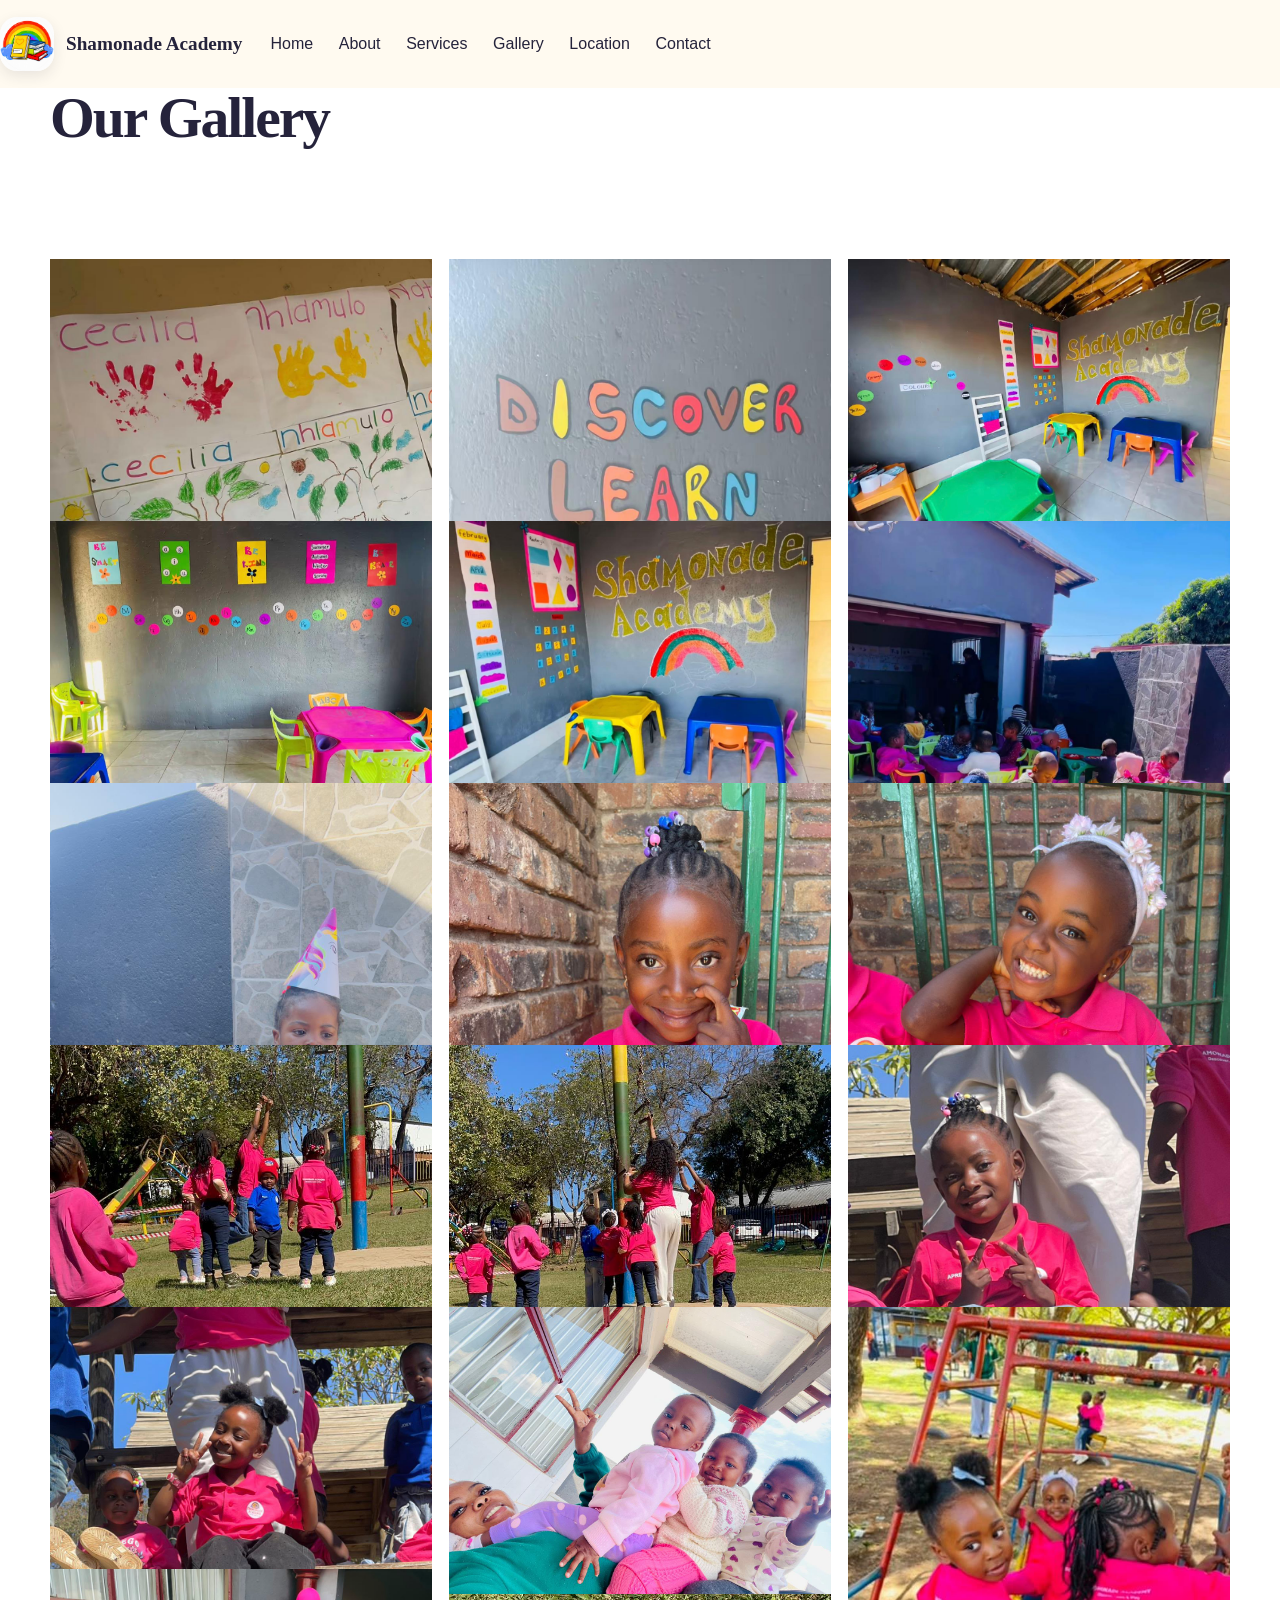
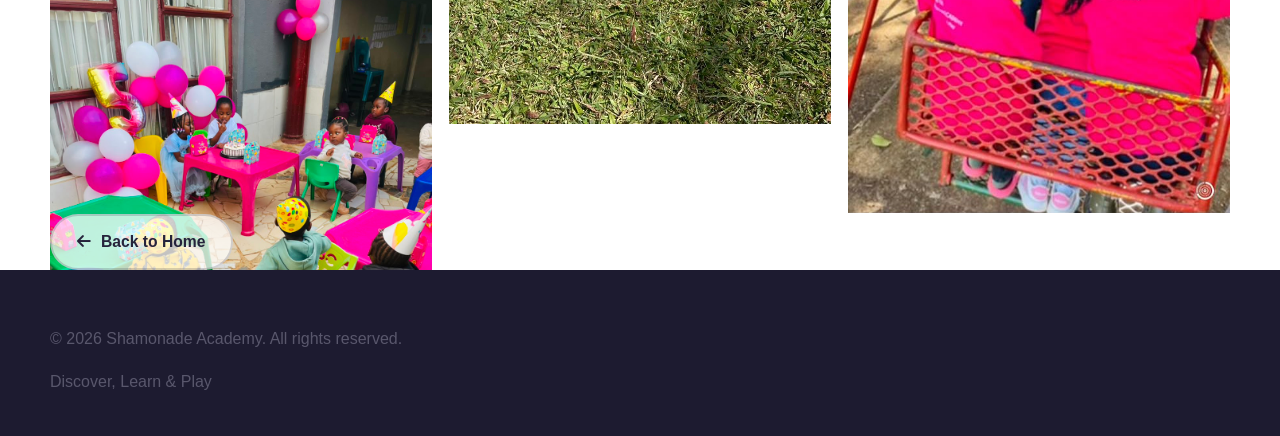
<file: gallery.html>
<!DOCTYPE html>

<html lang="en">
<head>
  <meta charset="UTF-8">
  <meta name="viewport" content="width=device-width, initial-scale=1.0">

  <!-- SEO -->

  <title>Gallery | Shamonade Academy</title>

  <meta
    name="description"
    content="View the Shamonade Academy gallery and explore our learning environment, activities and facilities in Mariveni, Tzaneen, Limpopo."
  >

  <meta
    name="keywords"
    content="Shamonade Academy gallery, preschool Tzaneen, nursery school Limpopo, ECD Tzaneen, Shamonade Academy photos"
  >

  <meta name="author" content="Shamonade Academy">
  <meta name="robots" content="index, follow">

  <link
    rel="canonical"
    href="https://www.shamonadeacademy.xyz/gallery.html"
  >

  <!-- Open Graph -->

  <meta property="og:type" content="website">

  <meta
    property="og:title"
    content="Gallery | Shamonade Academy"
  >

  <meta
    property="og:description"
    content="Explore moments from Shamonade Academy in Mariveni, Tzaneen."
  >

  <meta
    property="og:image"
    content="https://www.shamonadeacademy.xyz/images/logo.jpeg"
  >

  <meta
    property="og:url"
    content="https://www.shamonadeacademy.xyz/gallery.html"
  >

  <meta property="og:locale" content="en_ZA">

  <!-- Favicon -->

  <link
    rel="icon"
    type="image/favicon.jpeg"
    href="images/logo.jpeg"
  >

  <!-- Existing CSS -->

  <link rel="stylesheet" href="style.css">

  <!-- Font Awesome -->

  <link
    rel="stylesheet"
    href="https://cdnjs.cloudflare.com/ajax/libs/font-awesome/6.5.0/css/all.min.css"
  >

</head>

<body>

  <!-- NAVIGATION -->

  <nav class="navbar">

    <div class="nav-container">

      <div class="logo">

        <a href="index.html">

          <img
            src="images/logo.jpeg"
            alt="Shamonade Academy Logo"
          >

        </a>

        <span class="logo-text">
          Shamonade Academy
        </span>

      </div>


      <ul class="nav-links">

        <li>
          <a href="index.html#home">
            Home
          </a>
        </li>

        <li>
          <a href="index.html#about">
            About
          </a>
        </li>

        <li>
          <a href="index.html#services">
            Services
          </a>
        </li>

        <li>
          <a href="gallery.html">
            Gallery
          </a>
        </li>

        <li>
          <a href="index.html#location">
            Location
          </a>
        </li>

        <li>
          <a href="index.html#contact">
            Contact
          </a>
        </li>

      </ul>


      <div class="hamburger" id="hamburger">

        <span></span>
        <span></span>
        <span></span>

      </div>

    </div>

  </nav>


  <!-- GALLERY -->

  <section class="gallery" id="gallery">

    <div class="container">

      <h1 class="section-title">
        Our Gallery
      </h1>

      <p class="contact-desc">
        Take a look at some moments from Shamonade Academy,
        where children discover, learn and play.
      </p>


      <div class="gallery-grid">

        <img
          src="images/gallery1.jpeg"
          alt="Shamonade Academy Gallery Image 1"
          loading="lazy"
        >

        <img
          src="images/gallery2.jpeg"
          alt="Shamonade Academy Gallery Image 2"
          loading="lazy"
        >

        <img
          src="images/gallery3.jpeg"
          alt="Shamonade Academy Gallery Image 3"
          loading="lazy"
        >

        <img
          src="images/gallery4.jpeg"
          alt="Shamonade Academy Gallery Image 4"
          loading="lazy"
        >

        <img
          src="images/gallery5.jpeg"
          alt="Shamonade Academy Gallery Image 5"
          loading="lazy"
        >

        <img
          src="images/gallery6.jpeg"
          alt="Shamonade Academy Gallery Image 6"
          loading="lazy"
        >

        <img
          src="images/gallery7.jpeg"
          alt="Shamonade Academy Gallery Image 1"
          loading="lazy"
        >

        <img
          src="images/gallery9.jpeg"
          alt="Shamonade Academy Gallery Image 3"
          loading="lazy"
        >

        <img
          src="images/gallery10.jpeg"
          alt="Shamonade Academy Gallery Image 4"
          loading="lazy"
        >

        <img
          src="images/gallery11.jpeg"
          alt="Shamonade Academy Gallery Image 5"
          loading="lazy"
        >

        <img
          src="images/gallery12.jpeg"
          alt="Shamonade Academy Gallery Image 6"
          loading="lazy"
        >

        <img
          src="images/gallery13.jpeg"
          alt="Shamonade Academy Gallery Image 1"
          loading="lazy"
        >

        <img
          src="images/gallery14.jpeg"
          alt="Shamonade Academy Gallery Image 2"
          loading="lazy"
        >

        <img
          src="images/gallery15.jpeg"
          alt="Shamonade Academy Gallery Image 3"
          loading="lazy"
        >

        <img
          src="images/gallery16.jpeg"
          alt="Shamonade Academy Gallery Image 4"
          loading="lazy"
        >

        <img
          src="images/gallery17.jpeg"
          alt="Shamonade Academy Gallery Image 5"
          loading="lazy"
        >


      </div>


      <!-- BACK TO HOME -->

      <div class="back-home">

        <a
          href="index.html#gallery"
          class="btn btn-outline"
        >
          <i class="fas fa-arrow-left"></i>
          Back to Home
        </a>

      </div>

    </div>

  </section>


  <!-- FOOTER -->

  <footer class="footer">

    <div class="container">

      <p>
        ©️ 2026 Shamonade Academy. All rights reserved.
      </p>

      <p>
        Discover, Learn & Play
      </p>

    </div>

  </footer>


  <!-- JAVASCRIPT -->

  <script src="index.js"></script>

</body>

</html>
</file>
<file: style.css>
/* =========================================================
   SHAMONADE ACADEMY
   Playful • Colourful • Premium • GSAP-ready
   ========================================================= */
/* ---------- 1. DESIGN TOKENS ---------- */
:root {
  --cream: #fffaf0;
  --cream-deep: #fff2d6;
  --white: #ffffff;
  --ink: #25233b;
  --ink-soft: #59576c;
  --muted: #858195;
  --yellow: #ffd84d;
  --yellow-soft: #fff0a8;
  --pink: #ff8fb3;
  --pink-soft: #ffe0eb;
  --coral: #ff796c;
  --blue: #7ed8f5;
  --blue-soft: #dff7ff;
  --purple: #bba5ff;
  --purple-soft: #eee7ff;
  --green: #a9e8b0;
  --green-soft: #e6f8e7;
  --border: rgba(37, 35, 59, 0.09);
  --shadow-sm: 0 8px 24px rgba(37, 35, 59, 0.07);
  --shadow-md: 0 18px 45px rgba(37, 35, 59, 0.11);
  --shadow-lg: 0 30px 80px rgba(37, 35, 59, 0.15);
  --font-heading: "Baloo 2", cursive;
  --font-body: "Nunito", sans-serif;
  --container: 1180px;
  --header-height: 88px;
  --radius-sm: 16px;
  --radius-md: 26px;
  --radius-lg: 38px;
  --radius-pill: 999px;
  --ease: cubic-bezier(0.22, 1, 0.36, 1);
}
/* ---------- 2. RESET & BASE ---------- */
*,
*::before,
*::after {
  box-sizing: border-box;
}
html {
  scroll-behavior: smooth;
  scroll-padding-top: calc(var(--header-height) + 20px);
  -webkit-text-size-adjust: 100%;
}
body {
  margin: 0;
  min-width: 320px;
  overflow-x: hidden;
  background: var(--cream);
  color: var(--ink);
  font-family: var(--font-body);
  font-size: 16px;
  line-height: 1.7;
  -webkit-font-smoothing: antialiased;
  text-rendering: optimizeLegibility;
}
body,
button,
input,
textarea,
select {
  font-family: var(--font-body);
}
img,
picture,
svg,
video {
  display: block;
  max-width: 100%;
}
img {
  width: 100%;
  height: auto;
}
a {
  color: inherit;
  text-decoration: none;
}
button {
  color: inherit;
}
button,
a {
  -webkit-tap-highlight-color: transparent;
}
button:focus-visible,
a:focus-visible {
  outline: 3px solid var(--purple);
  outline-offset: 5px;
}
::selection {
  background: var(--yellow);
  color: var(--ink);
}
.container {
  width: min(var(--container), calc(100% - 48px));
  margin-inline: auto;
}
.section-space {
  position: relative;
  padding-block: 112px;
  isolation: isolate;
}
section[id] {
  scroll-margin-top: calc(var(--header-height) + 20px);
}
h1,
h2,
h3,
h4,
p {
  margin-top: 0;
}
h1,
h2,
h3,
h4 {
  font-family: var(--font-heading);
  font-weight: 800;
  line-height: 1.08;
  letter-spacing: -0.035em;
}
p {
  color: var(--ink-soft);
}
button,
input,
textarea {
  font: inherit;
}
button {
  cursor: pointer;
}
ul {
  padding: 0;
  list-style: none;
}
@media (prefers-reduced-motion: reduce) {
  *,
  *::before,
  *::after {
    scroll-behavior: auto !important;
    animation-duration: 0.01ms !important;
    animation-iteration-count: 1 !important;
    transition-duration: 0.01ms !important;
  }
}
/* ---------- 3. ACCESSIBILITY ---------- */
.skip-link {
  position: fixed;
  z-index: 9999;
  top: 12px;
  left: 12px;
  padding: 12px 18px;
  transform: translateY(-150%);
  border-radius: 12px;
  background: var(--ink);
  color: var(--white);
  font-weight: 800;
  transition: transform 0.25s ease;
}
.skip-link:focus {
  transform: translateY(0);
}
/* ---------- 4. HEADER & NAVIGATION ---------- */
.site-header {
  position: sticky;
  z-index: 1000;
  top: 0;
  width: 100%;
  background: rgba(255, 250, 240, 0.88);
  border-bottom: 1px solid rgba(37, 35, 59, 0.06);
  backdrop-filter: blur(18px);
  -webkit-backdrop-filter: blur(18px);
  transition:
    box-shadow 0.35s ease,
    background 0.35s ease;
}
.site-header.is-scrolled {
  background: rgba(255, 250, 240, 0.96);
  box-shadow: 0 8px 28px rgba(37, 35, 59, 0.07);
}
.navbar {
  min-height: var(--header-height);
  display: flex;
  align-items: center;
}
.nav-container {
  display: flex;
  align-items: center;
  justify-content: space-between;
  gap: 28px;
}
.logo {
  display: inline-flex;
  align-items: center;
  flex-shrink: 0;
  gap: 12px;
}
.logo img {
  width: 54px;
  height: 54px;
  object-fit: cover;
  border-radius: 17px;
  box-shadow: 0 5px 14px rgba(37, 35, 59, 0.1);
}
.logo-text {
  display: flex;
  flex-direction: column;
  color: var(--ink);
  font-family: luckiest guy;
  font-size: 1.2rem;
  font-weight: 800;
  line-height: 1.05;
}
.logo-text span {
  margin-top: 5px;
  color: var(--muted);
  font-family: var(--font-body);
  font-size: 0.65rem;
  font-weight: 800;
  letter-spacing: 0.12em;
  text-transform: uppercase;
}
.nav-links {
  display: flex;
  align-items: center;
  justify-content: flex-end;
  gap: clamp(14px, 2vw, 28px);
  margin-left: auto;
}
.nav-link {
  position: relative;
  padding-block: 8px;
  color: var(--ink-soft);
  font-size: 0.9rem;
  font-weight: 800;
  transition: color 0.25s ease;
}
.nav-link::after {
  position: absolute;
  right: 0;
  bottom: 2px;
  left: 0;
  height: 3px;
  content: "";
  transform: scaleX(0);
  transform-origin: left;
  border-radius: var(--radius-pill);
  background: var(--coral);
  transition: transform 0.3s var(--ease);
}
.nav-link:hover,
.nav-link:focus-visible {
  color: var(--ink);
}
.nav-link:hover::after,
.nav-link:focus-visible::after {
  transform: scaleX(1);
}
.nav-contact {
  display: flex;
  align-items: center;
  flex-shrink: 0;
}
.nav-cta {
  display: inline-flex;
  min-height: 46px;
  align-items: center;
  justify-content: center;
  gap: 9px;
  padding: 11px 19px;
  border: 2px solid var(--ink);
  border-radius: var(--radius-pill);
  background: var(--ink);
  color: var(--white);
  font-size: 0.88rem;
  font-weight: 900;
  transition:
    transform 0.3s var(--ease),
    background 0.3s ease,
    color 0.3s ease,
    box-shadow 0.3s ease;
}
.nav-cta:hover {
  transform: translateY(-3px);
  background: var(--yellow);
  color: var(--ink);
  box-shadow: 0 9px 22px rgba(37, 35, 59, 0.13);
}
.hamburger {
  display: none;
  width: 46px;
  height: 46px;
  flex-shrink: 0;
  align-items: center;
  justify-content: center;
  flex-direction: column;
  gap: 6px;
  padding: 0;
  border: 1px solid var(--border);
  border-radius: 15px;
  background: var(--white);
  cursor: pointer;
}
.hamburger span {
  display: block;
  width: 21px;
  height: 2.5px;
  border-radius: 10px;
  background: var(--ink);
  transition:
    transform 0.3s ease,
    opacity 0.2s ease;
}
.hamburger[aria-expanded="true"] span:first-child {
  transform: translateY(4.25px) rotate(45deg);
}
.hamburger[aria-expanded="true"] span:nth-child(2) {
  opacity: 0;
}
.hamburger[aria-expanded="true"] span:last-child {
  transform: translateY(-4.25px) rotate(-45deg);
}
/* ---------- 5. SCROLL PROGRESS ---------- */
.scroll-progress {
  position: absolute;
  right: 0;
  bottom: -1px;
  left: 0;
  z-index: 5;
  height: 3px;
  overflow: hidden;
  background: transparent;
  pointer-events: none;
}
.scroll-progress span {
  display: block;
  width: 100%;
  height: 100%;
  transform: scaleX(0);
  transform-origin: left center;
  background: linear-gradient(
    90deg,
    var(--coral),
    var(--yellow),
    var(--green),
    var(--blue),
    var(--purple)
  );
}
/* ---------- 6. BUTTONS ---------- */
.btn {
  position: relative;
  display: inline-flex;
  min-height: 56px;
  align-items: center;
  justify-content: center;
  gap: 10px;
  overflow: hidden;
  padding: 15px 25px;
  border: 2px solid transparent;
  border-radius: var(--radius-pill);
  font-size: 0.98rem;
  font-weight: 900;
  line-height: 1.2;
  transition:
    transform 0.3s var(--ease),
    box-shadow 0.3s ease,
    background 0.3s ease,
    color 0.3s ease,
    border-color 0.3s ease;
}
.btn:hover {
  transform: translateY(-4px);
}
.btn:active {
  transform: translateY(-1px) scale(0.98);
}
.btn-whatsapp {
  background: #1dbf73;
  color: var(--white);
  box-shadow: 0 12px 25px rgba(29, 191, 115, 0.22);
}
.btn-whatsapp:hover {
  background: #13a965;
  box-shadow: 0 17px 35px rgba(29, 191, 115, 0.3);
}
.btn-outline {
  border-color: rgba(37, 35, 59, 0.18);
  background: rgba(255, 255, 255, 0.75);
  color: var(--ink);
}
.btn-outline:hover {
  border-color: var(--ink);
  background: var(--white);
  box-shadow: var(--shadow-sm);
}
.btn-call {
  background: var(--yellow);
  color: var(--ink);
}
.btn-call:hover {
  background: #ffca27;
  box-shadow: 0 12px 25px rgba(255, 216, 77, 0.25);
}
.btn-email {
  border-color: rgba(255, 255, 255, 0.5);
  background: transparent;
  color: var(--white);
}
.btn-email:hover {
  border-color: var(--white);
  background: var(--white);
  color: var(--ink);
}
/* ---------- 7. FLOATING DECORATION ---------- */
.floating-scene {
  position: absolute;
  z-index: 2;
  inset: 0;
  overflow: hidden;
  pointer-events: none;
}
.float-item {
  position: absolute;
  display: grid;
  place-items: center;
  line-height: 1;
  user-select: none;
  will-change: transform;
}
.butterfly {
  font-size: clamp(1.8rem, 3vw, 2.8rem);
}
.butterfly-one {
  top: 18%;
  left: 4%;
  color: var(--coral);
  transform: rotate(-18deg);
}
.butterfly-two {
  top: 67%;
  right: 4%;
  color: var(--purple);
  transform: rotate(15deg);
}
.letter {
  font-family: var(--font-heading);
  font-weight: 800;
}
.letter-a {
  top: 15%;
  right: 8%;
  color: var(--pink);
  font-size: clamp(2.8rem, 5vw, 4.5rem);
  transform: rotate(12deg);
}
.letter-b {
  bottom: 17%;
  left: 7%;
  color: var(--blue);
  font-size: clamp(2.4rem, 4vw, 3.6rem);
  transform: rotate(-12deg);
}
.number {
  font-family: var(--font-heading);
  font-weight: 800;
}
.number-one {
  top: 35%;
  left: 8%;
  color: var(--yellow);
  font-size: 2.8rem;
  transform: rotate(-12deg);
}
.number-two {
  top: 51%;
  right: 9%;
  color: var(--purple);
  font-size: 2.4rem;
  transform: rotate(13deg);
}
.number-three {
  right: 17%;
  bottom: 12%;
  color: var(--coral);
  font-size: 2.6rem;
  transform: rotate(-8deg);
}
.animal {
  font-size: clamp(2rem, 4vw, 3.5rem);
}
.animal-one {
  top: 47%;
  left: 3%;
  transform: rotate(-10deg);
}
.animal-two {
  top: 22%;
  right: 3%;
  transform: rotate(10deg);
}
.book-float {
  right: 11%;
  bottom: 25%;
  color: var(--purple);
  font-size: 2.5rem;
  transform: rotate(12deg);
}
.star-float {
  top: 30%;
  right: 20%;
  color: var(--yellow);
  font-size: 2.5rem;
}
.pencil-float {
  bottom: 13%;
  left: 20%;
  color: var(--coral);
  font-size: 2.6rem;
  transform: rotate(-35deg);
}
.rainbow-float {
  top: 12%;
  left: 19%;
  color: var(--pink);
  font-size: 2.8rem;
}
/* ---------- 8. HERO SECTION ---------- */
.hero {
  position: relative;
  min-height: min(790px, calc(100svh - var(--header-height)));
  display: flex;
  align-items: center;
  overflow: hidden;
  padding: 80px 0 92px;
  background:
    radial-gradient(
      ellipse at 5% 15%,
      rgba(255, 216, 77, 0.2),
      transparent 30%
    ),
    radial-gradient(
      ellipse at 95% 85%,
      rgba(187, 165, 255, 0.22),
      transparent 31%
    ),
    var(--cream);
  isolation: isolate;
}
.hero-background {
  position: absolute;
  z-index: -1;
  inset: 0;
  overflow: hidden;
  pointer-events: none;
}
.hero-blob {
  position: absolute;
  display: block;
  border-radius: 50%;
  filter: blur(1px);
}
.hero-blob-one {
  top: -190px;
  right: -100px;
  width: clamp(350px, 47vw, 670px);
  aspect-ratio: 1;
  background: rgba(255, 143, 179, 0.2);
}
.hero-blob-two {
  bottom: -250px;
  left: 27%;
  width: clamp(350px, 43vw, 610px);
  aspect-ratio: 1;
  background: rgba(126, 216, 245, 0.2);
}
.hero-sun {
  position: absolute;
  top: 11%;
  left: 47%;
  width: 48px;
  aspect-ratio: 1;
  border-radius: 50%;
  background: var(--yellow);
  opacity: 0.85;
  box-shadow: 0 0 0 12px rgba(255, 216, 77, 0.12);
}
.hero-sparkle {
  position: absolute;
  color: var(--coral);
  font-size: 2rem;
}
.hero-sparkle-one {
  top: 22%;
  left: 42%;
}
.hero-sparkle-two {
  right: 7%;
  bottom: 17%;
  color: var(--purple);
  font-size: 2.6rem;
}
.hero-inner {
  position: relative;
  z-index: 3;
  display: grid;
  grid-template-columns: minmax(0, 1.02fr) minmax(0, 0.98fr);
  align-items: center;
  gap: clamp(36px, 6vw, 84px);
}
.hero-content {
  position: relative;
  z-index: 2;
  max-width: 600px;
}
.hero-eyebrow {
  display: inline-flex;
  align-items: center;
  gap: 9px;
  margin-bottom: 22px;
  padding: 9px 15px;
  border: 1px solid rgba(37, 35, 59, 0.07);
  border-radius: var(--radius-pill);
  background: rgba(255, 255, 255, 0.8);
  box-shadow: 0 5px 20px rgba(37, 35, 59, 0.04);
  color: var(--ink-soft);
  font-size: 0.84rem;
  font-weight: 900;
  letter-spacing: 0.025em;
}
.eyebrow-icon {
  color: var(--coral);
  font-size: 1.1rem;
}
.hero-title {
  max-width: 690px;
  margin-bottom: 22px;
  font-size: clamp(3.25rem, 5.6vw, 5.7rem);
  line-height: 0.98;
  letter-spacing: -0.055em;
}
.title-highlight {
  position: relative;
  display: inline-block;
  z-index: 0;
  color: var(--coral);
}
.title-highlight::after {
  position: absolute;
  z-index: -1;
  right: -2px;
  bottom: 0.02em;
  left: -2px;
  height: 0.24em;
  content: "";
  border-radius: 50%;
  background: var(--yellow-soft);
  transform: rotate(-1.5deg);
}
.title-last-line {
  display: block;
}
.tagline {
  margin-bottom: 13px;
  color: var(--ink);
  font-size: clamp(1.05rem, 1.6vw, 1.25rem);
  font-weight: 900;
}
.hero-desc {
  max-width: 530px;
  margin-bottom: 28px;
  color: var(--ink-soft);
  font-size: 1.04rem;
  line-height: 1.85;
}
.hero-btns {
  display: flex;
  flex-wrap: wrap;
  gap: 13px;
}
.hero-trust {
  display: flex;
  align-items: center;
  flex-wrap: wrap;
  gap: 11px;
  margin-top: 28px;
  color: var(--muted);
  font-size: 0.83rem;
  font-weight: 800;
}
.hero-trust > span {
  display: inline-flex;
  align-items: center;
  gap: 6px;
}
.hero-trust > span:first-child {
  color: var(--ink-soft);
}
.hero-trust .trust-dot {
  width: 5px;
  height: 5px;
  border-radius: 50%;
  background: var(--coral);
}
.hero-visual {
  position: relative;
  min-width: 0;
  padding: 20px 12px 26px 8px;
}
.hero-image-frame {
  position: relative;
  z-index: 1;
  overflow: visible;
  padding: 12px;
  border: 2px solid rgba(255, 255, 255, 0.95);
  border-radius: 44% 44% 28px 28px;
  background: rgba(255, 255, 255, 0.55);
  box-shadow: var(--shadow-lg);
  transform: rotate(2deg);
}
.hero-image-frame::before {
  position: absolute;
  z-index: -1;
  inset: -12px;
  content: "";
  border: 2px dashed rgba(255, 121, 108, 0.45);
  border-radius: 44% 44% 34px 34px;
  transform: rotate(-4deg);
}
.hero-image {
  width: 100%;
  height: clamp(340px, 41vw, 515px);
  border-radius: 42% 42% 20px 20px;
  object-fit: cover;
  object-position: center;
  background: var(--pink-soft);
}
.hero-image-decoration {
  position: absolute;
  z-index: -1;
  border-radius: 50%;
}
.decoration-one {
  top: 0;
  right: -20px;
  width: 112px;
  height: 112px;
  background: var(--yellow);
}
.decoration-two {
  bottom: -10px;
  left: -25px;
  width: 120px;
  height: 120px;
  background: var(--blue);
}
.hero-image-sticker {
  position: absolute;
  z-index: 3;
  display: flex;
  align-items: center;
  gap: 10px;
  padding: 12px 16px;
  border: 3px solid var(--white);
  border-radius: 20px;
  box-shadow: var(--shadow-md);
}
.sticker-top {
  top: 16%;
  left: -39px;
  background: var(--yellow);
  transform: rotate(-7deg);
}
.sticker-bottom {
  right: -30px;
  bottom: 14%;
  background: var(--white);
  transform: rotate(5deg);
}
.sticker-icon {
  display: grid;
  width: 42px;
  height: 42px;
  flex-shrink: 0;
  place-items: center;
  border-radius: 14px;
  background: rgba(255, 255, 255, 0.7);
  font-size: 1.5rem;
}
.sticker-face {
  display: flex;
  flex-direction: column;
  color: var(--ink);
  font-family: var(--font-heading);
  font-size: 0.95rem;
  font-weight: 800;
  line-height: 1.2;
}
.sticker-face small {
  margin-top: 4px;
  color: var(--ink-soft);
  font-family: var(--font-body);
  font-size: 0.7rem;
  font-weight: 800;
}
.hero-orbit {
  position: absolute;
  z-index: -1;
  border: 2px dashed rgba(37, 35, 59, 0.14);
  border-radius: 50%;
  pointer-events: none;
}
.orbit-one {
  inset: -30px -26px -10px -26px;
  transform: rotate(-15deg);
}
.orbit-two {
  inset: 14px -44px 16px -12px;
  border-color: rgba(255, 143, 179, 0.42);
  transform: rotate(24deg);
}
.hero-scroll {
  position: absolute;
  z-index: 3;
  bottom: 22px;
  left: 50%;
  display: flex;
  align-items: center;
  gap: 10px;
  transform: translateX(-50%);
  color: var(--muted);
  font-size: 0.74rem;
  font-weight: 900;
  letter-spacing: 0.12em;
  text-transform: uppercase;
}
.hero-scroll::before {
  width: 25px;
  height: 1px;
  content: "";
  background: var(--coral);
}
/* ---------- 9. SECTION HEADINGS ---------- */
.section-heading {
  max-width: 740px;
  margin: 0 auto 54px;
  text-align: center;
}
.section-kicker {
  display: inline-flex;
  align-items: center;
  justify-content: center;
  gap: 8px;
  margin-bottom: 14px;
  color: #e76572;
  font-size: 0.8rem;
  font-weight: 1000;
  letter-spacing: 0.14em;
  text-transform: uppercase;
}
.section-title {
  margin-bottom: 17px;
  font-size: clamp(2.6rem, 4.5vw, 4rem);
  line-height: 1.05;
}
.section-intro {
  max-width: 610px;
  margin: 0 auto;
  font-size: 1.02rem;
  line-height: 1.85;
}
/* ---------- 10. ABOUT SECTION ---------- */
.about {
  overflow: hidden;
  background: var(--white);
}
.about::before {
  position: absolute;
  z-index: -1;
  top: 7%;
  right: -140px;
  width: 320px;
  height: 320px;
  content: "";
  border-radius: 50%;
  background: var(--yellow-soft);
  opacity: 0.35;
}
.about-grid {
  display: grid;
  grid-template-columns: minmax(0, 0.9fr) minmax(0, 1.1fr);
  align-items: center;
  gap: clamp(44px, 7vw, 92px);
}
.about-img {
  position: relative;
  min-width: 0;
  padding: 14px 20px 20px 0;
}
.about-image-frame {
  position: relative;
  overflow: hidden;
  border: 9px solid var(--white);
  border-radius: 32px 32px 90px 32px;
  background: var(--blue-soft);
  box-shadow: var(--shadow-md);
  transform: rotate(-2deg);
}
.about-image-frame img {
  width: 100%;
  height: clamp(340px, 42vw, 490px);
  object-fit: cover;
  object-position: center;
}
.about-image-badge {
  position: absolute;
  right: -4px;
  bottom: 0;
  z-index: 2;
  display: grid;
  width: 135px;
  height: 135px;
  align-content: center;
  justify-items: center;
  padding: 12px;
  border: 5px solid var(--white);
  border-radius: 50%;
  background: var(--yellow);
  box-shadow: var(--shadow-sm);
  text-align: center;
  transform: rotate(7deg);
}
.about-image-badge strong {
  font-family: var(--font-heading);
  font-size: 1.7rem;
  line-height: 1;
}
.about-image-badge span {
  margin-top: 6px;
  font-size: 0.7rem;
  font-weight: 900;
  line-height: 1.3;
}
.about-doodle {
  position: absolute;
  z-index: -1;
  border-radius: 50%;
}
.about-doodle-one {
  top: -12px;
  left: -20px;
  width: 90px;
  height: 90px;
  background: var(--pink);
}
.about-doodle-two {
  right: 7%;
  bottom: -5px;
  width: 80px;
  height: 80px;
  background: var(--blue);
}
.about-text {
  min-width: 0;
}
.about-mini-label {
  display: inline-flex;
  align-items: center;
  gap: 8px;
  margin-bottom: 15px;
  color: var(--coral);
  font-size: 0.8rem;
  font-weight: 1000;
  letter-spacing: 0.12em;
  text-transform: uppercase;
}
.about-text h3 {
  margin-bottom: 20px;
  font-size: clamp(2.2rem, 3.5vw, 3.2rem);
}
.about-text > p {
  margin-bottom: 17px;
  line-height: 1.9;
}
.about-values {
  display: grid;
  grid-template-columns: repeat(2, minmax(0, 1fr));
  gap: 17px;
  margin: 28px 0;
}
.value-item {
  display: flex;
  align-items: flex-start;
  gap: 12px;
  padding: 15px;
  border: 1px solid var(--border);
  border-radius: 19px;
  background: rgba(255, 255, 255, 0.7);
  transition:
    transform 0.3s var(--ease),
    box-shadow 0.3s ease;
}
.value-item:hover {
  transform: translateY(-5px);
  box-shadow: var(--shadow-sm);
}
.value-icon {
  display: grid;
  width: 43px;
  height: 43px;
  flex-shrink: 0;
  place-items: center;
  border-radius: 14px;
  font-size: 1.25rem;
}
.value-icon-yellow {
  background: var(--yellow-soft);
}
.value-icon-pink {
  background: var(--pink-soft);
}
.value-icon-blue {
  background: var(--blue-soft);
}
.value-item strong {
  display: block;
  margin-bottom: 4px;
  font-family: var(--font-heading);
  font-size: 1rem;
  font-weight: 800;
  line-height: 1.25;
}
.value-item p {
  margin: 0;
  font-size: 0.83rem;
  line-height: 1.6;
}
.text-link {
  display: inline-flex;
  align-items: center;
  gap: 9px;
  color: var(--ink);
  font-weight: 1000;
  transition:
    gap 0.3s var(--ease),
    color 0.3s ease;
}
.text-link:hover {
  gap: 15px;
  color: #e76572;
}
.about-stats {
  display: grid;
  grid-template-columns: repeat(3, minmax(0, 1fr));
  gap: 14px;
  margin-top: 65px;
}
.stat {
  position: relative;
  display: flex;
  min-height: 145px;
  flex-direction: column;
  align-items: center;
  justify-content: center;
  overflow: hidden;
  padding: 20px 12px;
  border-radius: 24px;
  text-align: center;
  transition: transform 0.3s var(--ease);
}
.stat:hover {
  transform: translateY(-5px) rotate(-1deg);
}
.stat-yellow {
  background: var(--yellow-soft);
}
.stat-pink {
  background: var(--pink-soft);
}
.stat-blue {
  background: var(--blue-soft);
}
.stat-number {
  display: block;
  margin-bottom: 5px;
  color: var(--ink);
  font-family: var(--font-heading);
  font-size: clamp(2rem, 3vw, 2.9rem);
  font-weight: 800;
  line-height: 1;
}
.stat-label {
  color: var(--ink-soft);
  font-size: 0.85rem;
  font-weight: 900;
}
.stat-decoration {
  position: absolute;
  top: 8px;
  right: 12px;
  color: rgba(37, 35, 59, 0.22);
  font-size: 1.3rem;
}
/* ---------- 11. SERVICES SECTION ---------- */
.services {
  overflow: hidden;
  background: var(--cream);
}
.services-background {
  position: absolute;
  z-index: -1;
  inset: 0;
  overflow: hidden;
  pointer-events: none;
}
.services-doodle {
  position: absolute;
  border-radius: 50%;
}
.services-doodle-one {
  top: 8%;
  left: -150px;
  width: 320px;
  height: 320px;
  background: var(--pink-soft);
  opacity: 0.7;
}
.services-doodle-two {
  right: -100px;
  bottom: 8%;
  width: 280px;
  height: 280px;
  background: var(--blue-soft);
  opacity: 0.85;
}
.services-doodle-three {
  top: 42%;
  right: 25%;
  width: 70px;
  height: 70px;
  border: 12px solid var(--yellow);
  opacity: 0.6;
}
.services-grid {
  display: grid;
  grid-template-columns: repeat(4, minmax(0, 1fr));
  align-items: stretch;
  gap: 20px;
}
.service-card {
  position: relative;
  display: flex;
  min-width: 0;
  flex-direction: column;
  overflow: hidden;
  border: 1px solid rgba(37, 35, 59, 0.06);
  border-radius: 28px;
  background: var(--white);
  box-shadow: 0 8px 24px rgba(37, 35, 59, 0.04);
  transition:
    transform 0.4s var(--ease),
    box-shadow 0.4s ease;
}
.service-card:hover {
  transform: translateY(-10px);
  box-shadow: var(--shadow-md);
}
.service-card-yellow {
  --service-color: var(--yellow);
  --service-soft: var(--yellow-soft);
}
.service-card-pink {
  --service-color: var(--pink);
  --service-soft: var(--pink-soft);
}
.service-card-blue {
  --service-color: var(--blue);
  --service-soft: var(--blue-soft);
}
.service-card-purple {
  --service-color: var(--purple);
  --service-soft: var(--purple-soft);
}
.service-image {
  position: relative;
  height: 190px;
  overflow: hidden;
  background: var(--service-soft, var(--cream-deep));
}
.service-image img {
  width: 100%;
  height: 100%;
  object-fit: cover;
  transition: transform 0.7s var(--ease);
}
.service-card:hover .service-image img {
  transform: scale(1.08);
}
.service-number {
  position: absolute;
  top: 13px;
  left: 13px;
  display: grid;
  width: 38px;
  height: 38px;
  place-items: center;
  border: 2px solid rgba(255, 255, 255, 0.85);
  border-radius: 13px;
  background: var(--service-color, var(--yellow));
  color: var(--ink);
  font-family: var(--font-heading);
  font-size: 1rem;
  font-weight: 800;
}
.service-image-icon {
  position: absolute;
  right: 13px;
  bottom: 13px;
  display: grid;
  width: 46px;
  height: 46px;
  place-items: center;
  border: 3px solid var(--white);
  border-radius: 15px;
  background: var(--service-color, var(--yellow));
  font-size: 1.45rem;
  box-shadow: var(--shadow-sm);
}
.service-card-content {
  display: flex;
  flex: 1;
  flex-direction: column;
  align-items: flex-start;
  padding: 23px 21px 24px;
}
.service-label {
  display: inline-flex;
  align-items: center;
  margin-bottom: 10px;
  padding: 5px 10px;
  border-radius: var(--radius-pill);
  background: var(--service-soft, var(--cream-deep));
  color: var(--ink-soft);
  font-size: 0.68rem;
  font-weight: 1000;
  letter-spacing: 0.08em;
  text-transform: uppercase;
}
.service-card h3 {
  margin-bottom: 11px;
  font-size: 1.5rem;
  line-height: 1.1;
}
.service-card-content p {
  margin-bottom: 19px;
  font-size: 0.9rem;
  line-height: 1.8;
}
.service-link {
  display: inline-flex;
  align-items: center;
  gap: 8px;
  margin-top: auto;
  color: var(--ink);
  font-size: 0.88rem;
  font-weight: 1000;
  transition:
    gap 0.3s var(--ease),
    color 0.3s ease;
}
.service-link:hover {
  gap: 13px;
  color: #e76572;
}
.services-bottom {
  display: flex;
  align-items: center;
  justify-content: center;
  gap: 14px;
  margin-top: 46px;
  padding: 20px 25px;
  border: 1px dashed rgba(37, 35, 59, 0.18);
  border-radius: 22px;
  background: rgba(255, 255, 255, 0.6);
  text-align: center;
}
.services-bottom-icon {
  display: grid;
  width: 44px;
  height: 44px;
  flex-shrink: 0;
  place-items: center;
  border-radius: 15px;
  background: var(--yellow-soft);
  font-size: 1.35rem;
}
.services-bottom p {
  margin: 0;
  font-size: 0.94rem;
  font-weight: 800;
}
/* ---------- 12. GALLERY SECTION ---------- */
.gallery {
  overflow: hidden;
  background: var(--white);
}
.gallery-grid {
  display: grid;
  grid-auto-flow: dense;
  grid-template-columns: repeat(3, minmax(0, 1fr));
  grid-auto-rows: 245px;
  gap: 17px;
}
.gallery-item {
  position: relative;
  min-width: 0;
  overflow: hidden;
  border-radius: 24px;
  background: var(--cream-deep);
  isolation: isolate;
}
.gallery-item-tall {
  grid-row: span 2;
}
.gallery-item-wide {
  grid-column: span 2;
}
.gallery-item img {
  width: 100%;
  height: 100%;
  object-fit: cover;
  transition:
    transform 0.8s var(--ease),
    filter 0.5s ease;
}
.gallery-item:hover img {
  transform: scale(1.075);
  filter: saturate(1.08);
}
.gallery-item::after {
  position: absolute;
  z-index: 1;
  inset: 35% 0 0;
  content: "";
  background: linear-gradient(
    180deg,
    transparent,
    rgba(25, 23, 43, 0.65)
  );
  opacity: 0.75;
  transition: opacity 0.35s ease;
}
.gallery-item:hover::after {
  opacity: 1;
}
.gallery-item-caption {
  position: absolute;
  z-index: 2;
  right: 18px;
  bottom: 17px;
  left: 18px;
  color: var(--white);
  font-family: var(--font-heading);
  font-size: 1.15rem;
  font-weight: 800;
  line-height: 1.25;
  text-shadow: 0 2px 8px rgba(0, 0, 0, 0.15);
  transform: translateY(5px);
  transition: transform 0.35s var(--ease);
}
.gallery-item:hover .gallery-item-caption {
  transform: translateY(0);
}
.gallery-more {
  display: flex;
  justify-content: center;
  margin-top: 36px;
}
/* ---------- 13. LOCATION SECTION ---------- */
.location {
  overflow: hidden;
  background:
    radial-gradient(
      ellipse at 100% 0%,
      rgba(126, 216, 245, 0.25),
      transparent 33%
    ),
    var(--cream);
}
.location-grid {
  display: grid;
  grid-template-columns: minmax(0, 0.86fr) minmax(0, 1.14fr);
  align-items: stretch;
  gap: 32px;
}
.location-info {
  display: flex;
  flex-direction: column;
  align-items: flex-start;
  padding: clamp(25px, 4vw, 43px);
  border: 1px solid rgba(37, 35, 59, 0.06);
  border-radius: 32px;
  background: var(--white);
  box-shadow: var(--shadow-sm);
}
.location-welcome {
  display: inline-flex;
  align-items: center;
  gap: 8px;
  margin-bottom: 17px;
  padding: 8px 13px;
  border-radius: var(--radius-pill);
  background: var(--green-soft);
  color: #2d7744;
  font-size: 0.8rem;
  font-weight: 1000;
}
.location-info h3 {
  margin-bottom: 14px;
  font-size: clamp(2rem, 3vw, 2.8rem);
}
.location-illustration {
  display: grid;
  width: 86px;
  height: 86px;
  place-items: center;
  margin: 7px 0 25px;
  border-radius: 26px;
  background: var(--yellow-soft);
  font-size: 2.5rem;
  transform: rotate(-5deg);
}
.location-label {
  margin-bottom: 21px;
  color: var(--ink-soft);
  font-size: 0.96rem;
  line-height: 1.8;
}
.location-detail {
  display: flex;
  align-items: flex-start;
  gap: 14px;
  width: 100%;
  margin-bottom: 18px;
}
.location-detail-icon {
  display: grid;
  width: 43px;
  height: 43px;
  flex-shrink: 0;
  place-items: center;
  border-radius: 14px;
  font-size: 1.15rem;
}
.location-pin {
  background: var(--pink-soft);
}
.location-phone {
  background: var(--green-soft);
}
.location-email {
  background: var(--blue-soft);
}
.location-detail div:last-child {
  min-width: 0;
}
.location-detail strong {
  display: block;
  margin-bottom: 3px;
  font-family: var(--font-heading);
  font-size: 1rem;
  font-weight: 800;
  line-height: 1.3;
}
.location-detail p,
.location-detail a {
  display: block;
  margin: 0;
  overflow-wrap: anywhere;
  color: var(--ink-soft);
  font-size: 0.9rem;
  line-height: 1.65;
}
.location-detail a {
  transition: color 0.25s ease;
}
.location-detail a:hover {
  color: #e76572;
}
.map-container {
  position: relative;
  min-height: 470px;
  overflow: hidden;
  border: 8px solid var(--white);
  border-radius: 32px;
  background: var(--blue-soft);
  box-shadow: var(--shadow-md);
}
.map-container iframe {
  position: absolute;
  inset: 0;
  width: 100%;
  height: 100%;
  border: 0;
  filter: saturate(0.85);
}
.map-directions {
  position: absolute;
  z-index: 2;
  right: 17px;
  bottom: 17px;
  display: inline-flex;
  min-height: 47px;
  align-items: center;
  justify-content: center;
  gap: 9px;
  padding: 12px 18px;
  border-radius: var(--radius-pill);
  background: var(--ink);
  color: var(--white);
  font-size: 0.85rem;
  font-weight: 900;
  box-shadow: var(--shadow-md);
  transition:
    transform 0.3s var(--ease),
    background 0.3s ease,
    color 0.3s ease;
}
.map-directions:hover {
  transform: translateY(-3px);
  background: var(--yellow);
  color: var(--ink);
}
/* ---------- 14. CONTACT SECTION ---------- */
.contact {
  position: relative;
  overflow: hidden;
  background: var(--ink);
  color: var(--white);
  isolation: isolate;
}
.contact::before {
  position: absolute;
  z-index: -1;
  top: -260px;
  left: -130px;
  width: 520px;
  height: 520px;
  content: "";
  border: 1px solid rgba(255, 255, 255, 0.1);
  border-radius: 50%;
  box-shadow:
    0 0 0 45px rgba(255, 255, 255, 0.025),
    0 0 0 90px rgba(255, 255, 255, 0.02);
}
.contact::after {
  position: absolute;
  z-index: -1;
  right: -140px;
  bottom: -250px;
  width: 520px;
  height: 520px;
  content: "";
  border-radius: 50%;
  background: rgba(187, 165, 255, 0.15);
}
.contact-decoration {
  position: absolute;
  z-index: -1;
  border-radius: 50%;
  pointer-events: none;
}
.contact-decoration-one {
  top: 15%;
  right: 13%;
  width: 100px;
  height: 100px;
  background: var(--yellow);
  opacity: 0.95;
}
.contact-decoration-two {
  right: 23%;
  bottom: 13%;
  width: 58px;
  height: 58px;
  background: var(--pink);
}
.contact-decoration-three {
  bottom: 18%;
  left: 12%;
  width: 75px;
  height: 75px;
  border: 12px solid var(--blue);
}
.contact-content {
  position: relative;
  z-index: 1;
  max-width: 800px;
  margin: 0 auto;
  text-align: center;
}
.contact-kicker {
  display: inline-flex;
  align-items: center;
  gap: 8px;
  margin-bottom: 18px;
  padding: 8px 15px;
  border: 1px solid rgba(255, 255, 255, 0.15);
  border-radius: var(--radius-pill);
  background: rgba(255, 255, 255, 0.08);
  color: var(--yellow);
  font-size: 0.8rem;
  font-weight: 1000;
  letter-spacing: 0.13em;
  text-transform: uppercase;
}
.contact-title {
  margin-bottom: 20px;
  color: var(--white);
  font-size: clamp(3rem, 6vw, 5.2rem);
  line-height: 1;
}
.contact-title span {
  color: var(--yellow);
}
.contact-desc {
  max-width: 610px;
  margin: 0 auto 30px;
  color: rgba(255, 255, 255, 0.75);
  font-size: 1.05rem;
  line-height: 1.9;
}
.contact-btns {
  display: flex;
  flex-wrap: wrap;
  align-items: center;
  justify-content: center;
  gap: 14px;
}
.contact-bottom-note {
  display: flex;
  align-items: center;
  justify-content: center;
  gap: 10px;
  margin-top: 33px;
  color: rgba(255, 255, 255, 0.65);
  font-size: 0.85rem;
  font-weight: 800;
}
.contact-bottom-note span {
  color: var(--pink);
}
/* ---------- 15. FOOTER ---------- */
.footer {
  position: relative;
  overflow: hidden;
  padding: 55px 0 24px;
  background: #1d1b30;
  color: var(--white);
}
.footer-main {
  display: grid;
  grid-template-columns: 1.2fr 0.8fr;
  align-items: start;
  gap: 45px;
  padding-bottom: 35px;
}
.footer-brand {
  display: flex;
  align-items: flex-start;
  gap: 15px;
}
.footer-brand img {
  width: 60px;
  height: 60px;
  flex-shrink: 0;
  object-fit: cover;
  border: 2px solid rgba(255, 255, 255, 0.15);
  border-radius: 18px;
}
.footer-brand h3 {
  margin: 0 0 8px;
  color: var(--white);
  font-size: 1.5rem;
}
.footer-tagline {
  max-width: 380px;
  margin: 0;
  color: rgba(255, 255, 255, 0.62);
  font-size: 0.9rem;
  line-height: 1.8;
}
.footer-links {
  display: flex;
  flex-wrap: wrap;
  justify-content: flex-end;
  gap: 12px 24px;
}
.footer-links a {
  color: rgba(255, 255, 255, 0.75);
  font-size: 0.88rem;
  font-weight: 800;
  transition: color 0.25s ease;
}
.footer-links a:hover {
  color: var(--yellow);
}
.footer-divider {
  height: 1px;
  margin-bottom: 22px;
  background: rgba(255, 255, 255, 0.12);
}
.footer-bottom {
  display: flex;
  align-items: center;
  justify-content: space-between;
  flex-wrap: wrap;
  gap: 14px;
}
.footer-copyright,
.footer-made {
  margin: 0;
  color: rgba(255, 255, 255, 0.56);
  font-size: 0.8rem;
}
.footer-made {
  display: inline-flex;
  align-items: center;
  gap: 6px;
}
.footer-made span {
  color: var(--pink);
}
/* ---------- 16. RESPONSIVE: SMALL LAPTOPS ---------- */
@media (max-width: 1100px) {
  :root {
    --header-height: 80px;
  }
  .nav-container {
    gap: 18px;
  }
  .nav-links {
    gap: 16px;
  }
  .nav-link {
    font-size: 0.84rem;
  }
  .nav-cta {
    padding-inline: 15px;
  }
  .hero-inner {
    gap: 38px;
  }
  .hero-title {
    font-size: clamp(3.2rem, 5.4vw, 4.8rem);
  }
  .services-grid {
    grid-template-columns: repeat(2, minmax(0, 1fr));
    gap: 24px;
  }
  .service-image {
    height: 230px;
  }
}
/* ---------- 17. RESPONSIVE: TABLETS ---------- */
@media (max-width: 900px) {
  .section-space {
    padding-block: 88px;
  }
  .hamburger {
    display: flex;
  }
  .nav-contact {
    display: none;
  }
  .nav-links {
    position: absolute;
    top: calc(100% + 1px);
    right: 0;
    left: 0;
    display: flex;
    align-items: stretch;
    flex-direction: column;
    gap: 0;
    max-height: calc(100svh - var(--header-height));
    overflow-y: auto;
    padding: 12px 24px 22px;
    border-bottom: 1px solid var(--border);
    background: rgba(255, 250, 240, 0.98);
    box-shadow: 0 18px 28px rgba(37, 35, 59, 0.08);
    opacity: 0;
    visibility: hidden;
    transform: translateY(-8px);
    transition:
      opacity 0.25s ease,
      visibility 0.25s ease,
      transform 0.25s ease;
  }
  .nav-links.is-open {
    opacity: 1;
    visibility: visible;
    transform: translateY(0);
  }
  .nav-link {
    display: block;
    padding: 14px 5px;
    border-bottom: 1px solid rgba(37, 35, 59, 0.06);
    font-size: 1rem;
  }
  .nav-link::after {
    display: none;
  }
  .hero {
    min-height: auto;
    padding: 72px 0 85px;
  }
  .hero-inner {
    grid-template-columns: minmax(0, 1fr) minmax(0, 0.9fr);
    gap: 30px;
  }
  .hero-title {
    font-size: clamp(3rem, 6.1vw, 4.4rem);
  }
  .hero-image {
    height: 390px;
  }
  .sticker-top {
    left: -22px;
  }
  .sticker-bottom {
    right: -14px;
  }
  .about-grid {
    gap: 38px;
  }
  .about-image-frame img {
    height: 390px;
  }
  .about-values {
    grid-template-columns: 1fr;
    gap: 12px;
  }
  .location-grid {
    grid-template-columns: 1fr;
  }
  .location-info {
    display: grid;
    grid-template-columns: repeat(2, minmax(0, 1fr));
    align-items: start;
    gap: 12px 24px;
  }
  .location-info h3,
  .location-welcome,
  .location-label,
  .location-illustration {
    grid-column: 1 / -1;
  }
  .location-detail {
    margin-bottom: 10px;
  }
  .map-container {
    min-height: 420px;
  }
  .contact-decoration-one {
    right: 5%;
  }
  .footer-main {
    grid-template-columns: 1fr;
    gap: 25px;
  }
  .footer-links {
    justify-content: flex-start;
  }
}
/* ---------- 18. RESPONSIVE: MOBILE ---------- */
@media (max-width: 640px) {
  :root {
    --header-height: 72px;
  }
  body {
    font-size: 15px;
  }
  .container {
    width: min(100% - 34px, var(--container));
  }
  .section-space {
    padding-block: 72px;
  }
  .logo {
    gap: 9px;
  }
  .logo img {
    width: 46px;
    height: 46px;
    border-radius: 14px;
  }
  .logo-text {
    font-size: 1.05rem;
  }
  .logo-text span {
    font-size: 0.58rem;
  }
  .hero {
    padding: 48px 0 74px;
  }
  .hero-inner {
    grid-template-columns: 1fr;
    gap: 40px;
  }
  .hero-content {
    max-width: 100%;
    text-align: center;
  }
  .hero-eyebrow {
    margin-bottom: 19px;
    font-size: 0.75rem;
  }
  .hero-title {
    margin-bottom: 19px;
    font-size: clamp(3rem, 11.8vw, 4.5rem);
    line-height: 0.99;
  }
  .tagline {
    font-size: 1.03rem;
  }
  .hero-desc {
    max-width: 500px;
    margin-inline: auto;
    font-size: 0.96rem;
    line-height: 1.8;
  }
  .hero-btns {
    justify-content: center;
  }
  .btn {
    min-height: 52px;
    padding: 13px 19px;
    font-size: 0.9rem;
  }
  .hero-trust {
    justify-content: center;
    gap: 9px;
    margin-top: 23px;
    font-size: 0.75rem;
  }
  .hero-visual {
    width: min(100%, 430px);
    margin-inline: auto;
    padding: 10px 12px 20px;
  }
  .hero-image-frame {
    padding: 8px;
    border-radius: 43% 43% 24px 24px;
  }
  .hero-image {
    height: clamp(300px, 91vw, 420px);
    border-radius: 42% 42% 18px 18px;
  }
  .hero-image-decoration {
    transform: scale(0.8);
  }
  .hero-image-sticker {
    gap: 7px;
    padding: 9px 11px;
    border-width: 2px;
    border-radius: 16px;
  }
  .sticker-top {
    top: 18%;
    left: -3px;
  }
  .sticker-bottom {
    right: -2px;
    bottom: 12%;
  }
  .sticker-icon {
    width: 34px;
    height: 34px;
    border-radius: 11px;
    font-size: 1.2rem;
  }
  .sticker-face {
    font-size: 0.82rem;
  }
  .sticker-face small {
    font-size: 0.64rem;
  }
  .hero-scroll {
    bottom: 21px;
    font-size: 0.65rem;
  }
  .hero-sun {
    top: 6%;
    left: auto;
    right: 8%;
    width: 34px;
  }
  .hero-sparkle-one {
    top: 44%;
    left: 4%;
  }
  .hero-sparkle-two {
    right: 4%;
    bottom: 10%;
  }
  .floating-scene .float-item {
    opacity: 0.6;
  }
  .butterfly-one {
    top: 7%;
    left: 2%;
  }
  .butterfly-two {
    top: 39%;
    right: 1%;
  }
  .letter-a {
    top: 8%;
    right: 4%;
  }
  .letter-b {
    bottom: 8%;
    left: 4%;
  }
  .animal-one,
  .animal-two,
  .number-one,
  .number-two,
  .number-three,
  .pencil-float,
  .book-float {
    display: none;
  }
  .section-heading {
    margin-bottom: 38px;
  }
  .section-kicker {
    font-size: 0.72rem;
  }
  .section-title {
    font-size: clamp(2.35rem, 9vw, 3.25rem);
  }
  .section-intro {
    font-size: 0.95rem;
    line-height: 1.8;
  }
  .about-grid {
    grid-template-columns: 1fr;
    gap: 42px;
  }
  .about-img {
    width: min(100%, 460px);
    margin-inline: auto;
    padding: 10px 14px 18px 0;
  }
  .about-image-frame {
    border-width: 7px;
    border-radius: 26px 26px 65px 26px;
  }
  .about-image-frame img {
    height: clamp(290px, 83vw, 390px);
  }
  .about-image-badge {
    right: -1px;
    width: 108px;
    height: 108px;
    border-width: 4px;
  }
  .about-image-badge strong {
    font-size: 1.45rem;
  }
  .about-image-badge span {
    font-size: 0.63rem;
  }
  .about-text h3 {
    font-size: 2.45rem;
  }
  .about-text > p {
    font-size: 0.96rem;
  }
  .about-values {
    grid-template-columns: repeat(2, minmax(0, 1fr));
    gap: 10px;
  }
  .value-item {
    flex-direction: column;
    padding: 13px;
    border-radius: 17px;
  }
  .value-icon {
    width: 39px;
    height: 39px;
    border-radius: 12px;
  }
  .value-item strong {
    font-size: 0.93rem;
  }
  .value-item p {
    font-size: 0.78rem;
  }
  .about-stats {
    gap: 9px;
    margin-top: 43px;
  }
  .stat {
    min-height: 112px;
    padding: 14px 6px;
    border-radius: 18px;
  }
  .stat-number {
    font-size: clamp(1.55rem, 7vw, 2.2rem);
  }
  .stat-label {
    font-size: 0.71rem;
  }
  .stat-decoration {
    top: 5px;
    right: 7px;
    font-size: 1rem;
  }
  .services-grid {
    grid-template-columns: 1fr;
    gap: 19px;
  }
  .service-card {
    border-radius: 24px;
  }
  .service-image {
    height: clamp(220px, 63vw, 300px);
  }
  .service-card-content {
    padding: 22px;
  }
  .service-card h3 {
    font-size: 1.55rem;
  }
  .service-card-content p {
    font-size: 0.93rem;
  }
  .services-bottom {
    align-items: flex-start;
    justify-content: flex-start;
    padding: 17px;
    text-align: left;
  }
  .services-bottom p {
    padding-top: 3px;
    font-size: 0.88rem;
  }
  .gallery-grid {
    grid-template-columns: repeat(2, minmax(0, 1fr));
    grid-auto-rows: 180px;
    gap: 10px;
  }
  .gallery-item {
    border-radius: 17px;
  }
  .gallery-item-tall {
    grid-row: span 2;
  }
  .gallery-item-wide {
    grid-column: span 2;
  }
  .gallery-item-caption {
    right: 10px;
    bottom: 10px;
    left: 10px;
    font-size: 0.92rem;
  }
  .gallery-more {
    margin-top: 27px;
  }
  .location-grid {
    gap: 22px;
  }
  .location-info {
    display: flex;
    padding: 24px 20px;
    border-radius: 25px;
  }
  .location-info h3 {
    font-size: 2.35rem;
  }
  .location-illustration {
    width: 72px;
    height: 72px;
    margin-bottom: 20px;
    border-radius: 22px;
    font-size: 2.1rem;
  }
  .location-detail {
    gap: 11px;
    margin-bottom: 16px;
  }
  .location-detail-icon {
    width: 39px;
    height: 39px;
    border-radius: 12px;
  }
  .location-detail strong {
    font-size: 0.96rem;
  }
  .location-detail p,
  .location-detail a {
    font-size: 0.85rem;
  }
  .map-container {
    min-height: 350px;
    border-width: 5px;
    border-radius: 24px;
  }
  .map-directions {
    right: 12px;
    bottom: 12px;
    min-height: 43px;
    padding: 10px 14px;
    font-size: 0.78rem;
  }
  .contact-title {
    font-size: clamp(2.8rem, 11vw, 4rem);
  }
  .contact-desc {
    font-size: 0.96rem;
  }
  .contact-btns {
    flex-direction: column;
    align-items: stretch;
  }
  .contact-btns .btn {
    width: 100%;
  }
  .contact-bottom-note {
    font-size: 0.76rem;
  }
  .contact-decoration-one {
    top: 6%;
    right: -12px;
    width: 62px;
    height: 62px;
  }
  .contact-decoration-two {
    right: 5%;
    bottom: 6%;
    width: 35px;
    height: 35px;
  }
  .contact-decoration-three {
    bottom: 8%;
    left: 4%;
    width: 47px;
    height: 47px;
    border-width: 8px;
  }
  .footer {
    padding-top: 42px;
  }
  .footer-main {
    gap: 26px;
    padding-bottom: 28px;
  }
  .footer-brand {
    gap: 12px;
  }
  .footer-brand img {
    width: 50px;
    height: 50px;
    border-radius: 15px;
  }
  .footer-brand h3 {
    font-size: 1.25rem;
  }
  .footer-tagline {
    font-size: 0.83rem;
  }
  .footer-links {
    display: grid;
    grid-template-columns: repeat(2, minmax(0, 1fr));
    gap: 13px;
  }
  .footer-links a {
    font-size: 0.83rem;
  }
  .footer-bottom {
    align-items: flex-start;
    flex-direction: column;
    gap: 8px;
  }
}
/* ---------- 19. EXTRA SMALL PHONES ---------- */
@media (max-width: 380px) {
  .container {
    width: calc(100% - 26px);
  }
  .logo-text {
    font-size: 0.96rem;
  }
  .logo img {
    width: 42px;
    height: 42px;
  }
  .hero-title {
    font-size: 2.8rem;
  }
  .hero-btns {
    flex-direction: column;
    align-items: stretch;
  }
  .hero-btns .btn {
    width: 100%;
  }
  .hero-trust {
    gap: 7px;
    font-size: 0.7rem;
  }
  .about-values {
    grid-template-columns: 1fr;
  }
  .value-item {
    flex-direction: row;
    align-items: center;
  }
  .gallery-grid {
    grid-auto-rows: 145px;
  }
  .gallery-item-caption {
    font-size: 0.82rem;
  }
}
/* ---------- 20. GSAP / REVEAL COMPATIBILITY ---------- */
/*
  GSAP should control the initial opacity and transform of elements
  it animates. Avoid hiding reveal elements here so the website
  remains readable if JavaScript or GSAP fails to load.
*/
.gsap-ready [data-gsap="reveal"],
.gsap-ready [data-gsap="fade"],
.gsap-ready [data-gsap="slide-up"] {
  will-change: transform, opacity;
}
/* Keep animations smooth without forcing expensive GPU layers everywhere. */
.hero-content,
.hero-visual,
.about-img,
.about-text,
.service-card,
.gallery-item,
.location-info,
.map-container,
.contact-content {
  backface-visibility: hidden;
}
/* ---------- 21. PRINT ---------- */
@media print {
  .site-header,
  .floating-scene,
  .scroll-progress,
  .hero-scroll,
  .contact-decoration,
  .map-directions,
  .hamburger {
    display: none !important;
  }
  body,
  .hero,
  .about,
  .services,
  .gallery,
  .location,
  .contact,
  .footer {
    background: #ffffff !important;
    color: #000000 !important;
  }
  .section-space {
    padding-block: 30px;
  }
  .contact-title,
  .contact-desc,
  .footer-brand h3,
  .footer-tagline,
  .footer-links a,
  .footer-copyright,
  .footer-made {
    color: #000000 !important;
  }
  .btn {
    border: 1px solid #777777;
    box-shadow: none;
  }
}
</file>
